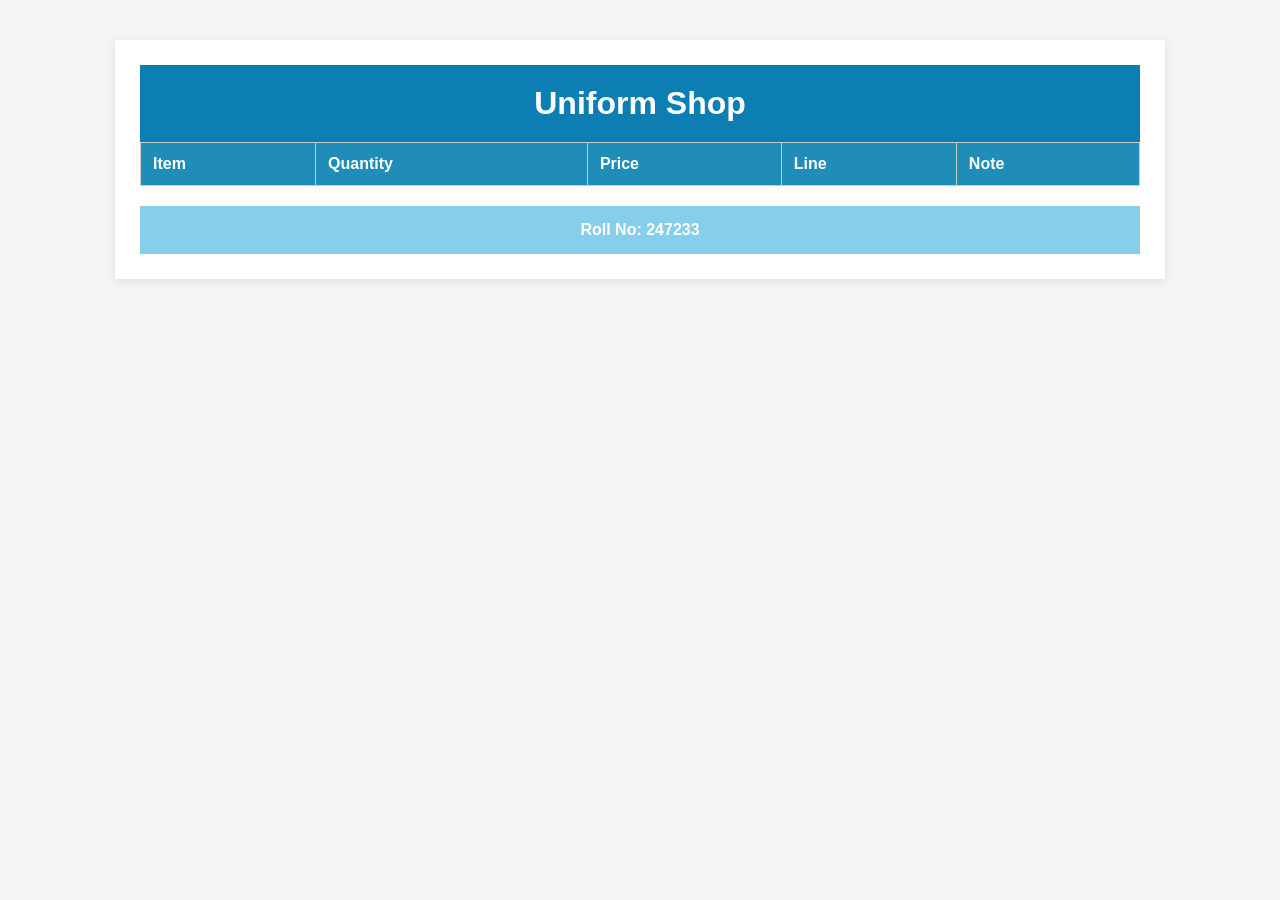
<file: task1/index.html>
<!DOCTYPE html>
<html lang="en">
<head>
    <meta charset="UTF-8">
    <meta name="viewport" content="width=device-width, initial-scale=1.0">
    <title>Uniform Shop</title>
    <link rel="stylesheet" href="style.css">
</head>
<body>

    <div class="sheet">
        <h1>Uniform Shop</h1>

        <table>
            <thead>
                <tr>
                    <th>Item</th>
                    <th>Quantity</th>
                    <th>Price</th>
                    <th>Line</th>
                    <th>Note</th>
                </tr>
            </thead>

            <tbody id="sheet-body">
            </tbody>
        </table>

        <footer>
            Roll No: 247233
        </footer>
    </div>

    <script>
        // All sheet rows live in this single array.
        // It starts empty as required.
        const rows = [];

        const sheetBody = document.getElementById("sheet-body");

        rows.forEach(row => {
            const tr = document.createElement("tr");

            tr.innerHTML = `
                <td>${row.item}</td>
                <td>${row.quantity}</td>
                <td>${row.price}</td>
                <td>${row.line}</td>
                <td>${row.note}</td>
            `;

            sheetBody.appendChild(tr);
        });
    </script>

</body>
</html>
</file>
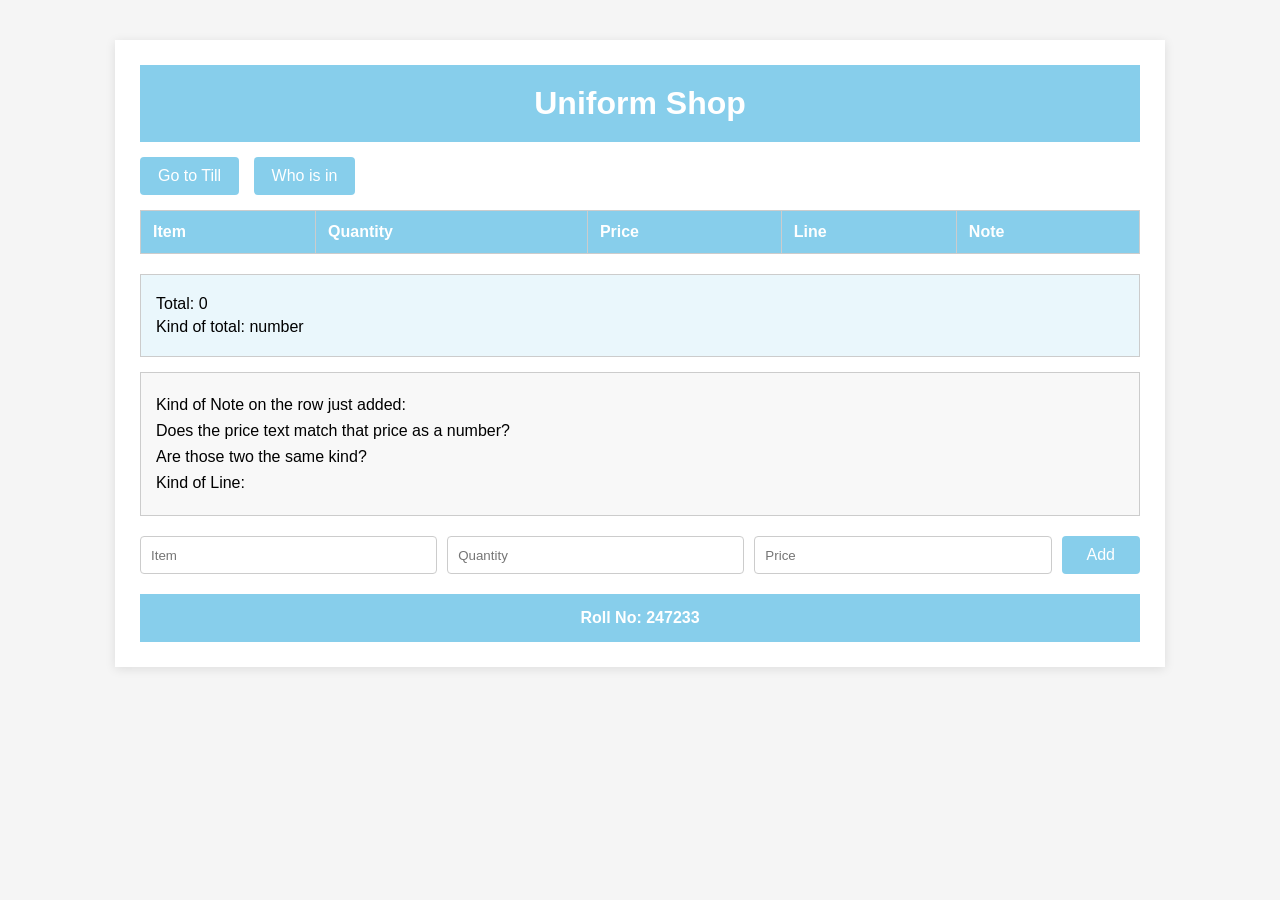
<file: task10/index.html>
<!DOCTYPE html>
<html lang="en">
<head>
    <meta charset="UTF-8">
    <meta name="viewport" content="width=device-width, initial-scale=1.0">
    <title>Uniform Shop - Sheet</title>
    <link rel="stylesheet" href="style.css">
</head>

<body>

    <div class="sheet">

        <h1>Uniform Shop</h1>

        <a href="till.html" class="till-link">Go to Till</a>
        <a href="who.html" class="who-link">Who is in</a>

        <table>
            <thead>
                <tr>
                    <th>Item</th>
                    <th>Quantity</th>
                    <th>Price</th>
                    <th>Line</th>
                    <th>Note</th>
                </tr>
            </thead>

            <tbody id="sheet-body">
            </tbody>
        </table>

        <div class="total-section">
            <p>Total: <span id="total">0</span></p>
            <p>Kind of total: <span id="total-kind">number</span></p>
        </div>

        <div class="info-section">

            <p>
                Kind of Note on the row just added:
                <span id="note-kind"></span>
            </p>

            <p>
                Does the price text match that price as a number?
                <span id="price-match"></span>
            </p>

            <p>
                Are those two the same kind?
                <span id="same-kind"></span>
            </p>

            <p id="line-kind-row">
                Kind of Line:
                <span id="line-kind"></span>
            </p>

        </div>

        <form id="item-form">

            <input
                type="text"
                id="item"
                placeholder="Item"
            >

            <input
                type="number"
                id="quantity"
                placeholder="Quantity"
            >

            <input
                type="text"
                id="price"
                placeholder="Price"
            >

            <button type="submit">Add</button>

        </form>

        <footer>
            Roll No: 247233
        </footer>

    </div>

    <script>

        const rows = [];

        const sheetBody = document.getElementById("sheet-body");
        const form = document.getElementById("item-form");


        function drawTable() {

            sheetBody.innerHTML = "";

            rows.forEach(function(row) {

                const tr = document.createElement("tr");

                tr.innerHTML = `
                    <td>${row.item}</td>
                    <td>${row.quantity}</td>
                    <td>${row.price}</td>
                    <td>${row.line}</td>
                    <td>${row.note}</td>
                `;

                sheetBody.appendChild(tr);
            });
        }


        function calculateTotal() {

            let total = 0;

            rows.forEach(function(row) {

                if (
                    typeof row.line === "number" &&
                    !Number.isNaN(row.line)
                ) {
                    total += row.line;
                }

            });

            return total;
        }


        function updateInformation(row) {

            const total = calculateTotal();

            document.getElementById("total").textContent = total;

            document.getElementById("total-kind").textContent =
                typeof total;

            document.getElementById("note-kind").textContent =
                typeof row.note;

            const priceMatches =
                Number(row.priceText) === row.price;

            document.getElementById("price-match").textContent =
                priceMatches;

            const sameKind =
                typeof row.priceText === typeof row.price;

            document.getElementById("same-kind").textContent =
                sameKind;

            if (Number.isNaN(row.line)) {

                document.getElementById("line-kind-row").style.display =
                    "block";

                document.getElementById("line-kind").textContent =
                    typeof row.line;

            } else {

                document.getElementById("line-kind-row").style.display =
                    "none";
            }
        }


        form.addEventListener("submit", function(event) {

            event.preventDefault();

            const itemValue =
                document.getElementById("item").value;

            const item = itemValue === ""
                ? undefined
                : itemValue;

            const quantity = Number(
                document.getElementById("quantity").value
            );

            const priceText =
                document.getElementById("price").value;

            const price = Number(priceText);

            const row = {

                item: item,

                quantity: quantity,

                price: price,

                line: quantity * price,

                note: priceText + quantity,

                priceText: priceText
            };

            rows.push(row);

            drawTable();

            updateInformation(row);

            document.getElementById("item").value = "";
            document.getElementById("quantity").value = "";
            document.getElementById("price").value = "";

        });

    </script>

</body>
</html>
</file>
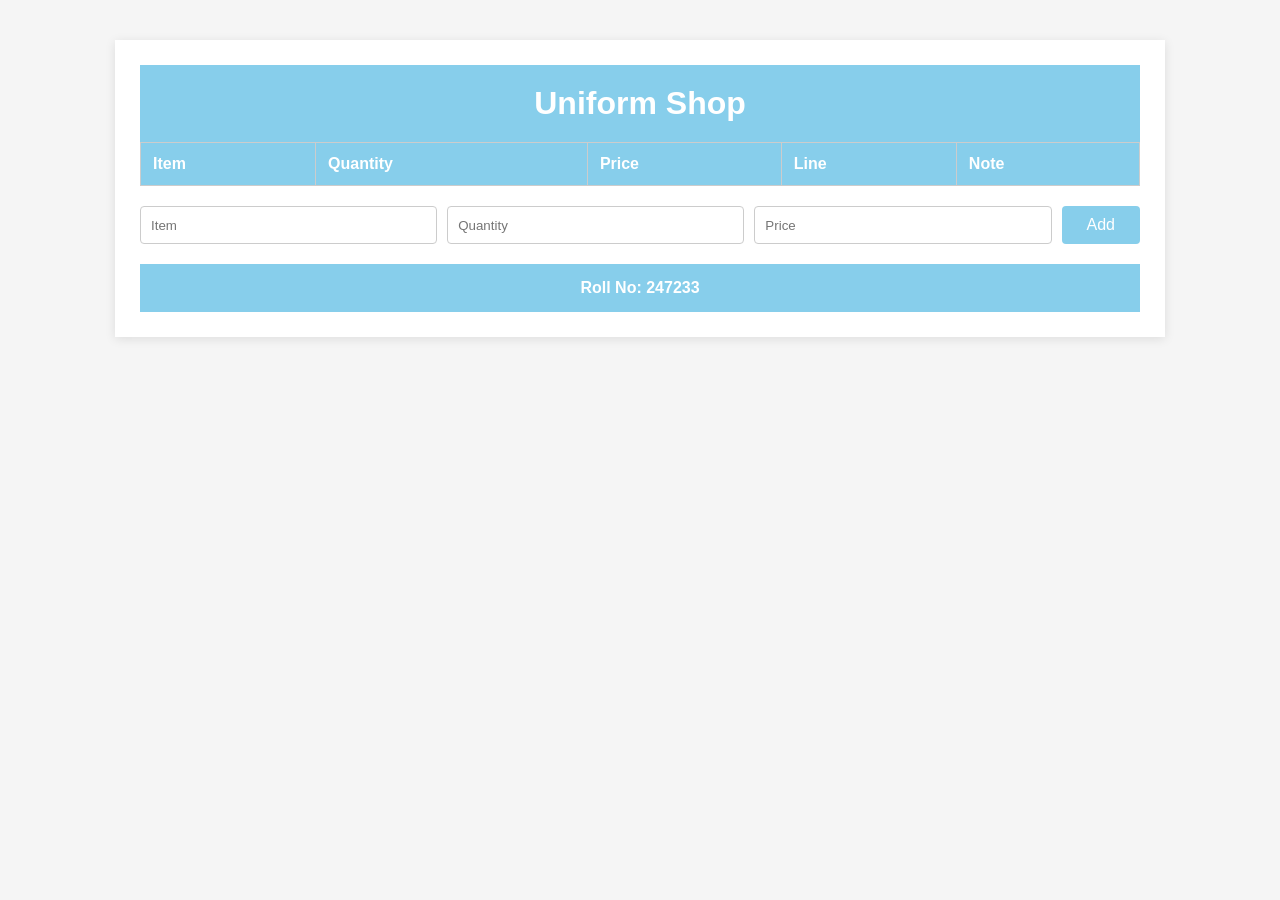
<file: task2/index.html>
<!DOCTYPE html>
<html lang="en">
<head>
    <meta charset="UTF-8">
    <meta name="viewport" content="width=device-width, initial-scale=1.0">
    <title>Uniform Shop</title>
    <link rel="stylesheet" href="style.css">
</head>

<body>

    <div class="sheet">

        <!-- Shop Heading -->
        <h1>Uniform Shop</h1>

        <!-- Sheet Table -->
        <table>
            <thead>
                <tr>
                    <th>Item</th>
                    <th>Quantity</th>
                    <th>Price</th>
                    <th>Line</th>
                    <th>Note</th>
                </tr>
            </thead>

            <tbody id="sheet-body">
                <!-- Rows will be added here -->
            </tbody>
        </table>

        <!-- Task 2 Form -->
        <form id="item-form">

            <input
                type="text"
                id="item"
                placeholder="Item"
                required
            >

            <input
                type="number"
                id="quantity"
                placeholder="Quantity"
                min="1"
                required
            >

            <input
                type="number"
                id="price"
                placeholder="Price"
                min="0"
                step="0.01"
                required
            >

            <button type="submit">Add</button>

        </form>

        <!-- Footer -->
        <footer>
            Roll No: 247233
        </footer>

    </div>

    <script>

        // All rows live in this single array.
        // The array starts empty.
        const rows = [];

        const sheetBody = document.getElementById("sheet-body");

        // Add a new row when the form is submitted
        document.getElementById("item-form").addEventListener("submit", function(event) {

            event.preventDefault();

            const item = document.getElementById("item").value;
            const quantity = Number(document.getElementById("quantity").value);
            const price = Number(document.getElementById("price").value);

            // Each row is one object
            const row = {
                item: item,
                quantity: quantity,
                price: price,
                line: quantity * price,
                note: ""
            };

            // Add the object to the rows array
            rows.push(row);

            // Create table row
            const tr = document.createElement("tr");

            tr.innerHTML = `
                <td>${row.item}</td>
                <td>${row.quantity}</td>
                <td>${row.price}</td>
                <td>${row.line}</td>
                <td>${row.note}</td>
            `;

            sheetBody.appendChild(tr);

            // Clear the form after adding
            document.getElementById("item-form").reset();

        });

    </script>

</body>
</html>
</file>
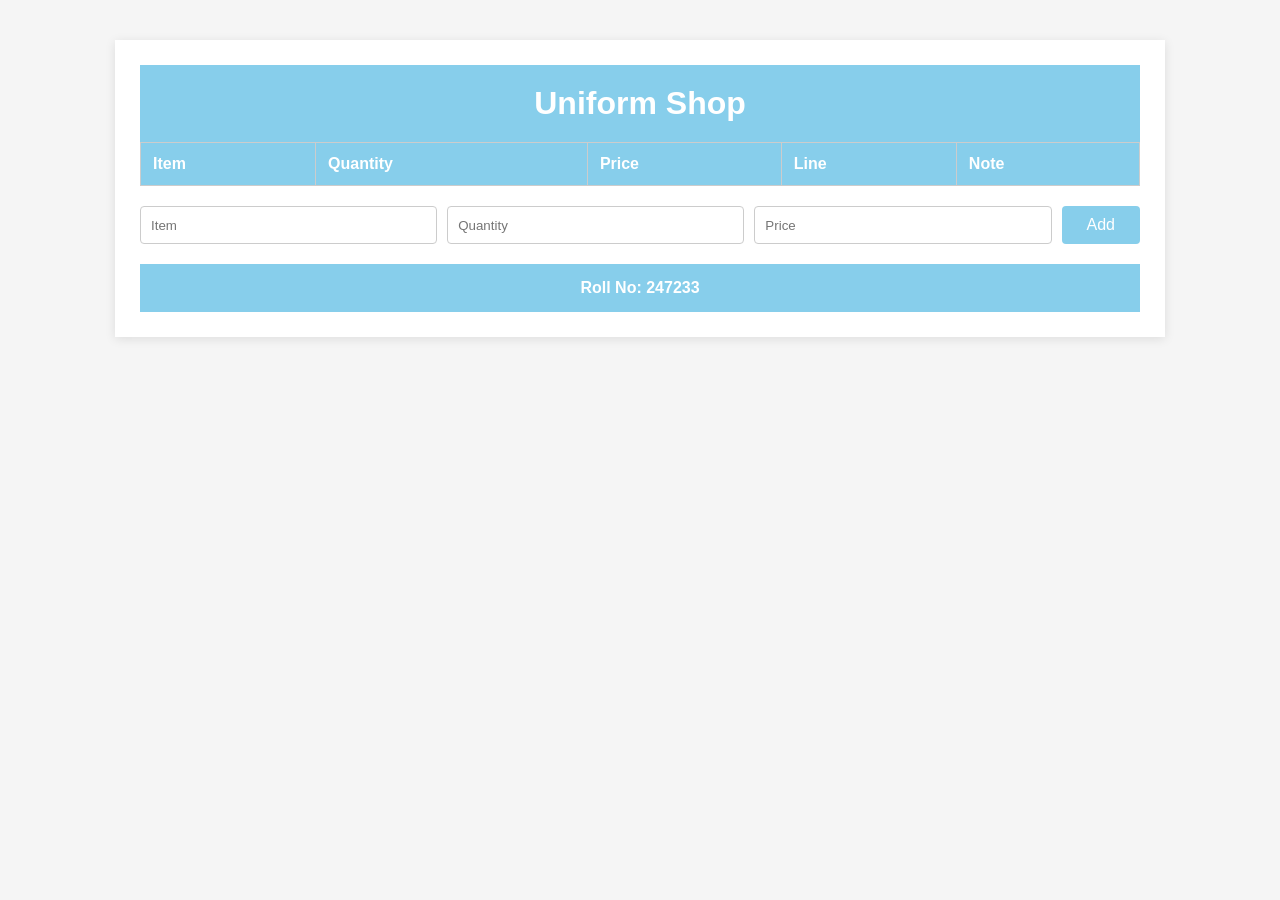
<file: task3/index.html>
<!DOCTYPE html>
<html lang="en">
<head>
    <meta charset="UTF-8">
    <meta name="viewport" content="width=device-width, initial-scale=1.0">
    <title>Uniform Shop</title>
    <link rel="stylesheet" href="style.css">
</head>

<body>

    <div class="sheet">

        <!-- Shop Heading -->
        <h1>Uniform Shop</h1>

        <!-- Sheet Table -->
        <table>
            <thead>
                <tr>
                    <th>Item</th>
                    <th>Quantity</th>
                    <th>Price</th>
                    <th>Line</th>
                    <th>Note</th>
                </tr>
            </thead>

            <tbody id="sheet-body">
                <!-- Table rows are drawn from the array -->
            </tbody>
        </table>

        <!-- Form -->
        <form id="item-form">

            <input
                type="text"
                id="item"
                placeholder="Item"
                required
            >

            <input
                type="number"
                id="quantity"
                placeholder="Quantity"
                min="1"
                required
            >

            <input
                type="number"
                id="price"
                placeholder="Price"
                min="0"
                step="0.01"
                required
            >

            <button type="submit">Add</button>

        </form>

        <!-- Footer -->
        <footer>
            Roll No: 247233
        </footer>

    </div>

    <script>

        // The rows array starts empty.
        const rows = [];

        const sheetBody = document.getElementById("sheet-body");
        const form = document.getElementById("item-form");


        // Draw the table from the rows array.
        function drawTable() {

            // Clear the existing table rows.
            sheetBody.innerHTML = "";

            // Draw every object in the array.
            rows.forEach(function(row) {

                const tr = document.createElement("tr");

                tr.innerHTML = `
                    <td>${row.item}</td>
                    <td>${row.quantity}</td>
                    <td>${row.price}</td>
                    <td>${row.line}</td>
                    <td>${row.note}</td>
                `;

                sheetBody.appendChild(tr);
            });
        }


        // Add a row when the Add button is clicked.
        form.addEventListener("submit", function(event) {

            event.preventDefault();

            // Get values from the three boxes.
            const item = document.getElementById("item").value;
            const quantity = Number(
                document.getElementById("quantity").value
            );
            const priceText = document.getElementById("price").value;
            const price = Number(priceText);


            // Build ONE object.
            const row = {
                item: item,
                quantity: quantity,
                price: price,

                // Line = quantity × price
                line: quantity * price,

                // Keep price as text and put quantity
                // at the end of that text.
                note: priceText + quantity
            };


            // Put the object at the END of the array.
            rows.push(row);


            // Draw the table again from the array.
            drawTable();


            // Empty all three boxes after adding the row.
            document.getElementById("item").value = "";
            document.getElementById("quantity").value = "";
            document.getElementById("price").value = "";

        });

    </script>

</body>
</html>
</file>
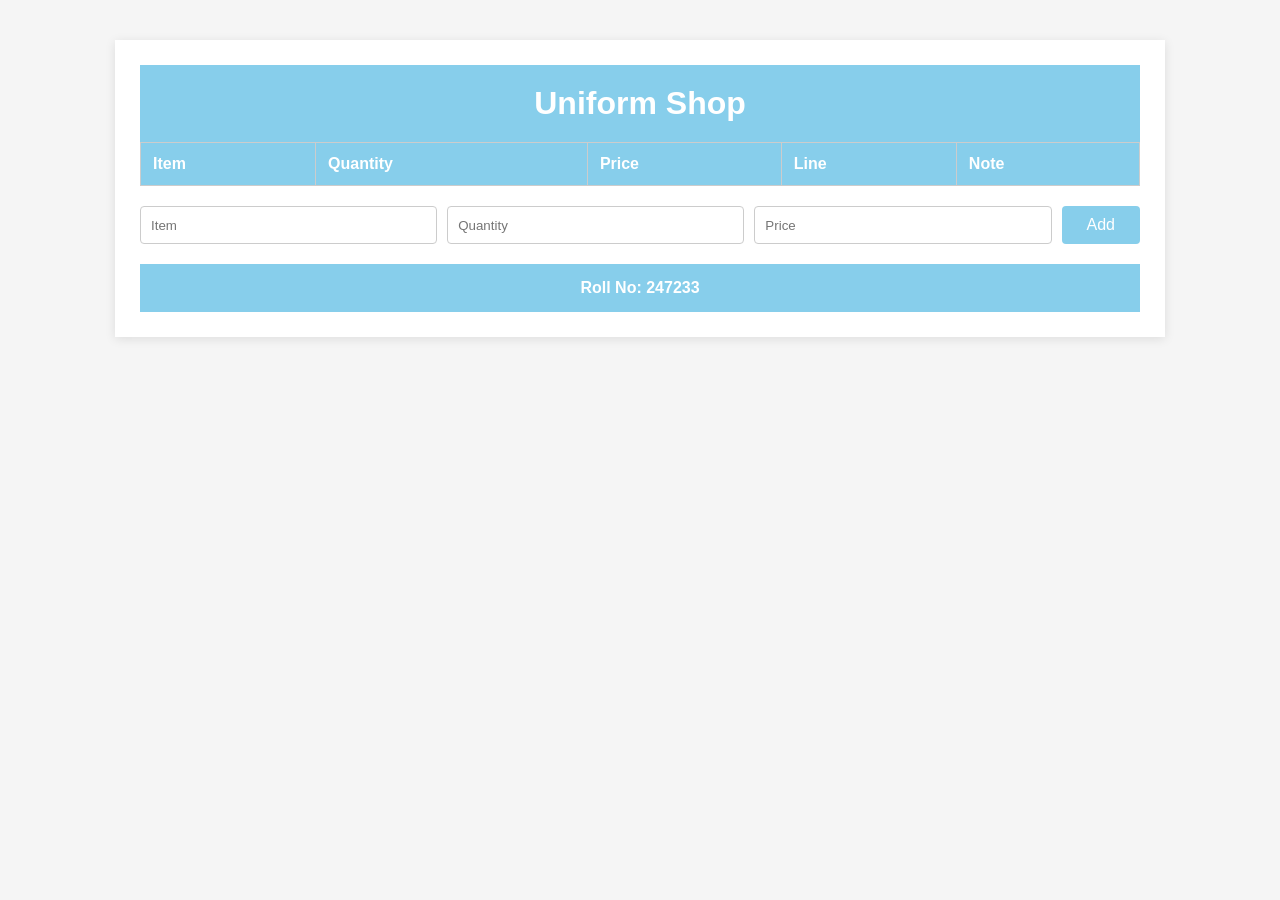
<file: task4/index.html>
<!DOCTYPE html>
<html lang="en">
<head>
    <meta charset="UTF-8">
    <meta name="viewport" content="width=device-width, initial-scale=1.0">
    <title>Uniform Shop</title>
    <link rel="stylesheet" href="style.css">
</head>

<body>

    <div class="sheet">

        <!-- Shop Heading -->
        <h1>Uniform Shop</h1>

        <!-- Sheet Table -->
        <table>
            <thead>
                <tr>
                    <th>Item</th>
                    <th>Quantity</th>
                    <th>Price</th>
                    <th>Line</th>
                    <th>Note</th>
                </tr>
            </thead>

            <tbody id="sheet-body">
            </tbody>
        </table>

        <!-- Form -->
        <form id="item-form">

            <input
                type="text"
                id="item"
                placeholder="Item"
            >

            <input
                type="number"
                id="quantity"
                placeholder="Quantity"
            >

            <input
                type="text"
                id="price"
                placeholder="Price"
            >

            <button type="submit">Add</button>

        </form>

        <!-- Footer -->
        <footer>
            Roll No: 247233
        </footer>

    </div>

    <script>

        // The rows array starts empty.
        const rows = [];

        const sheetBody = document.getElementById("sheet-body");
        const form = document.getElementById("item-form");


        // Draw the table from the array.
        function drawTable() {

            sheetBody.innerHTML = "";

            rows.forEach(function(row) {

                const tr = document.createElement("tr");

                tr.innerHTML = `
                    <td>${row.item}</td>
                    <td>${row.quantity}</td>
                    <td>${row.price}</td>
                    <td>${row.line}</td>
                    <td>${row.note}</td>
                `;

                sheetBody.appendChild(tr);
            });
        }


        // Add a row when Add is clicked.
        form.addEventListener("submit", function(event) {

            event.preventDefault();

            /*
             * If the item box is empty, value is "".
             * Convert it to undefined so the cell displays
             * "undefined".
             */
            const itemValue = document.getElementById("item").value;

            const item = itemValue === ""
                ? undefined
                : itemValue;


            const quantity = Number(
                document.getElementById("quantity").value
            );


            /*
             * Keep price as text.
             * Number(priceText) becomes NaN when the
             * price is not a number.
             */
            const priceText = document.getElementById("price").value;
            const price = Number(priceText);


            // Build one object.
            const row = {
                item: item,
                quantity: quantity,
                price: price,
                line: quantity * price,
                note: priceText + quantity
            };


            // Put the object at the end of the array.
            rows.push(row);


            // Draw the table again from the array.
            drawTable();


            // Empty all three boxes.
            document.getElementById("item").value = "";
            document.getElementById("quantity").value = "";
            document.getElementById("price").value = "";

        });

    </script>

</body>
</html>
</file>
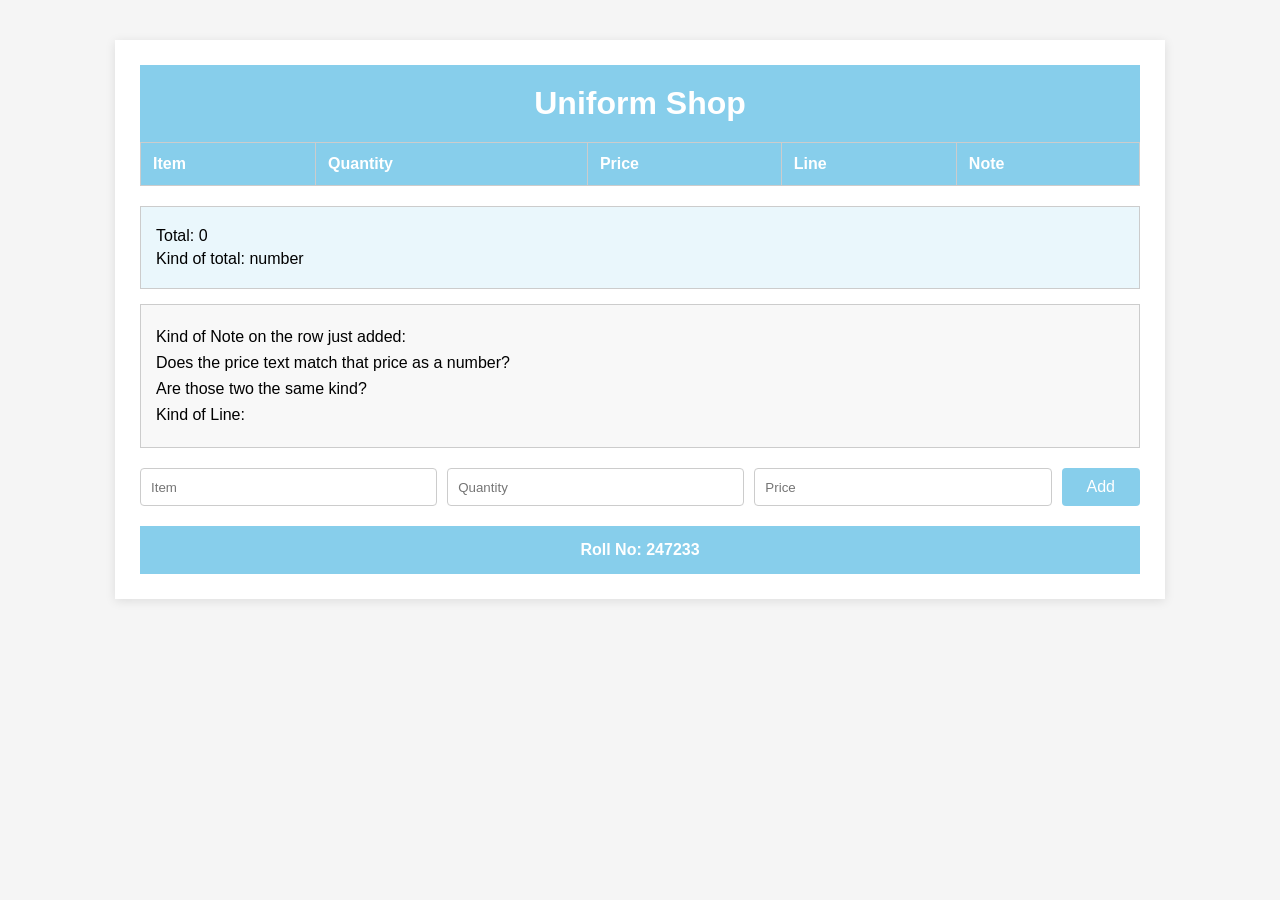
<file: task5/index.html>
<!DOCTYPE html>
<html lang="en">
<head>
    <meta charset="UTF-8">
    <meta name="viewport" content="width=device-width, initial-scale=1.0">
    <title>Uniform Shop</title>
    <link rel="stylesheet" href="style.css">
</head>

<body>

    <div class="sheet">

        <!-- Shop Heading -->
        <h1>Uniform Shop</h1>

        <!-- Sheet Table -->
        <table>
            <thead>
                <tr>
                    <th>Item</th>
                    <th>Quantity</th>
                    <th>Price</th>
                    <th>Line</th>
                    <th>Note</th>
                </tr>
            </thead>

            <tbody id="sheet-body">
            </tbody>
        </table>

        <!-- Total -->
        <div class="total-section">
            <p>Total: <span id="total">0</span></p>
            <p>Kind of total: <span id="total-kind">number</span></p>
        </div>

        <!-- Information about the most recently added row -->
        <div class="info-section">

            <p>
                Kind of Note on the row just added:
                <span id="note-kind"></span>
            </p>

            <p>
                Does the price text match that price as a number?
                <span id="price-match"></span>
            </p>

            <p>
                Are those two the same kind?
                <span id="same-kind"></span>
            </p>

            <p id="line-kind-row">
                Kind of Line:
                <span id="line-kind"></span>
            </p>

        </div>

        <!-- Form -->
        <form id="item-form">

            <input
                type="text"
                id="item"
                placeholder="Item"
            >

            <input
                type="number"
                id="quantity"
                placeholder="Quantity"
            >

            <input
                type="text"
                id="price"
                placeholder="Price"
            >

            <button type="submit">Add</button>

        </form>

        <!-- Footer -->
        <footer>
            Roll No: 247233
        </footer>

    </div>


    <script>

        // The rows array starts empty.
        const rows = [];

        const sheetBody = document.getElementById("sheet-body");
        const form = document.getElementById("item-form");


        // Draw the table from the array.
        function drawTable() {

            sheetBody.innerHTML = "";

            rows.forEach(function(row) {

                const tr = document.createElement("tr");

                tr.innerHTML = `
                    <td>${row.item}</td>
                    <td>${row.quantity}</td>
                    <td>${row.price}</td>
                    <td>${row.line}</td>
                    <td>${row.note}</td>
                `;

                sheetBody.appendChild(tr);
            });
        }


        // Calculate the total of only numeric Line values.
        function calculateTotal() {

            let total = 0;

            rows.forEach(function(row) {

                if (typeof row.line === "number" && !Number.isNaN(row.line)) {
                    total += row.line;
                }

            });

            return total;
        }


        // Update all information shown under the table.
        function updateInformation(row) {

            const total = calculateTotal();

            // Show the total.
            document.getElementById("total").textContent = total;

            // Show the kind of the total.
            document.getElementById("total-kind").textContent = typeof total;


            // Show the kind of the Note on the row just added.
            document.getElementById("note-kind").textContent =
                typeof row.note;


            /*
             * Check whether the price text matches
             * the price when converted to a number.
             */
            const priceMatches =
                Number(row.priceText) === row.price;

            document.getElementById("price-match").textContent =
                priceMatches;


            /*
             * Check whether the price text and price
             * are the same kind.
             *
             * priceText is a string.
             * price is a number.
             */
            const sameKind =
                typeof row.priceText === typeof row.price;

            document.getElementById("same-kind").textContent =
                sameKind;


            /*
             * When Line is NaN, show the kind of Line.
             */
            if (Number.isNaN(row.line)) {

                document.getElementById("line-kind-row").style.display = "block";

                document.getElementById("line-kind").textContent =
                    typeof row.line;

            } else {

                document.getElementById("line-kind-row").style.display = "none";

            }
        }


        // Add a row when Add is clicked.
        form.addEventListener("submit", function(event) {

            event.preventDefault();


            // Get the item.
            const itemValue =
                document.getElementById("item").value;

            const item = itemValue === ""
                ? undefined
                : itemValue;


            // Get the quantity.
            const quantity = Number(
                document.getElementById("quantity").value
            );


            // Keep the original price as text.
            const priceText =
                document.getElementById("price").value;


            // Convert price text to a number.
            const price = Number(priceText);


            // Build one object.
            const row = {

                item: item,

                quantity: quantity,

                price: price,

                // Line = quantity × price
                line: quantity * price,

                // Price text followed by quantity
                note: priceText + quantity,

                // Keep price text so Task 5 can compare it.
                priceText: priceText
            };


            // Put the object at the end of the array.
            rows.push(row);


            // Draw the table again from the array.
            drawTable();


            // Update total and type information.
            updateInformation(row);


            // Empty all three boxes.
            document.getElementById("item").value = "";
            document.getElementById("quantity").value = "";
            document.getElementById("price").value = "";

        });

    </script>

</body>
</html>
</file>
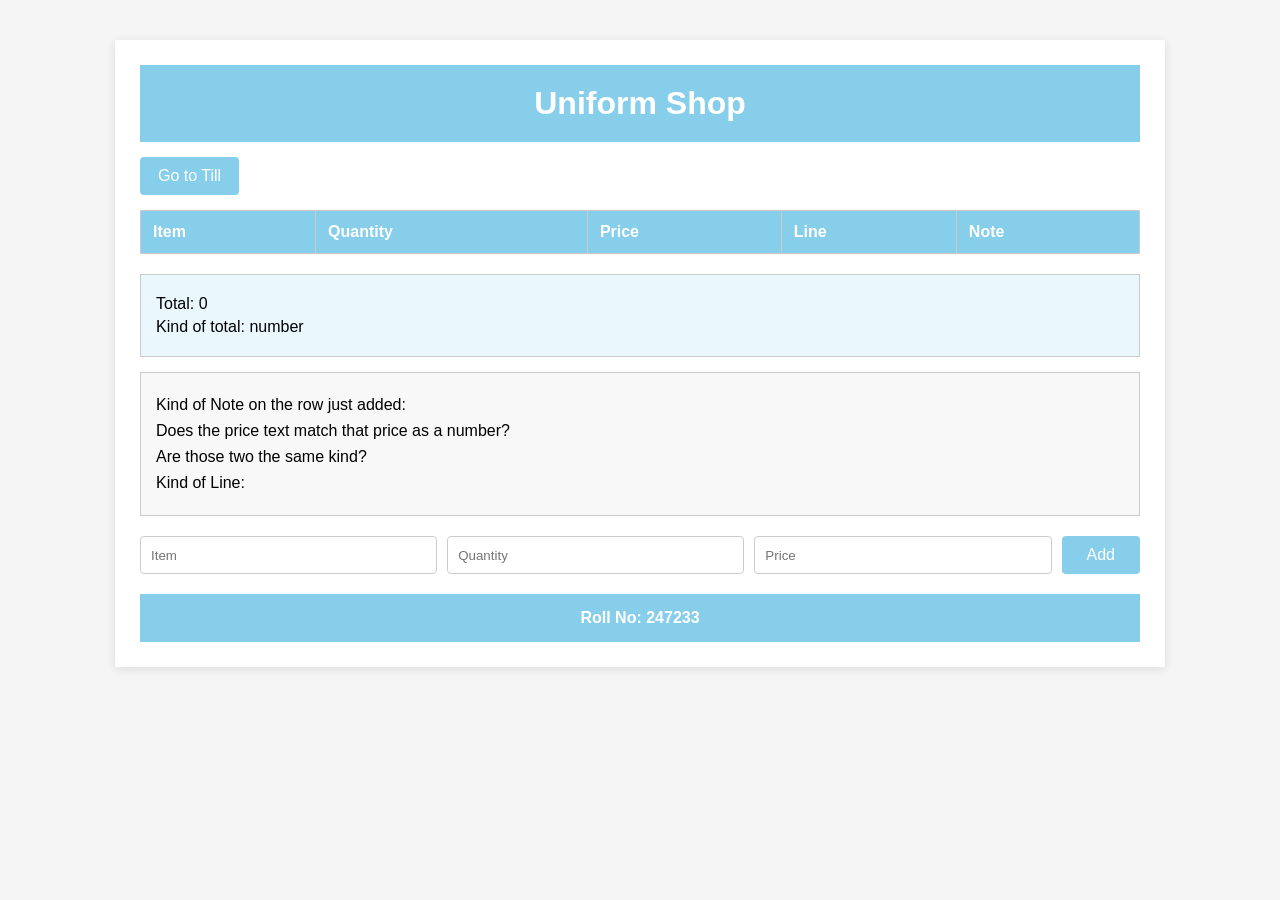
<file: task6/index.html>
<!DOCTYPE html>
<html lang="en">
<head>
    <meta charset="UTF-8">
    <meta name="viewport" content="width=device-width, initial-scale=1.0">
    <title>Uniform Shop - Sheet</title>
    <link rel="stylesheet" href="style.css">
</head>

<body>

    <div class="sheet">

        <!-- Shop Heading -->
        <h1>Uniform Shop</h1>

        <!-- Link to Till -->
        <a href="till.html" class="till-link">Go to Till</a>

        <!-- Sheet Table -->
        <table>
            <thead>
                <tr>
                    <th>Item</th>
                    <th>Quantity</th>
                    <th>Price</th>
                    <th>Line</th>
                    <th>Note</th>
                </tr>
            </thead>

            <tbody id="sheet-body">
            </tbody>
        </table>

        <!-- Total -->
        <div class="total-section">
            <p>Total: <span id="total">0</span></p>
            <p>Kind of total: <span id="total-kind">number</span></p>
        </div>

        <!-- Information -->
        <div class="info-section">

            <p>
                Kind of Note on the row just added:
                <span id="note-kind"></span>
            </p>

            <p>
                Does the price text match that price as a number?
                <span id="price-match"></span>
            </p>

            <p>
                Are those two the same kind?
                <span id="same-kind"></span>
            </p>

            <p id="line-kind-row">
                Kind of Line:
                <span id="line-kind"></span>
            </p>

        </div>

        <!-- Form -->
        <form id="item-form">

            <input
                type="text"
                id="item"
                placeholder="Item"
            >

            <input
                type="number"
                id="quantity"
                placeholder="Quantity"
            >

            <input
                type="text"
                id="price"
                placeholder="Price"
            >

            <button type="submit">Add</button>

        </form>

        <!-- Footer -->
        <footer>
            Roll No: 247233
        </footer>

    </div>


    <script>

        // Rows array starts empty.
        const rows = [];

        const sheetBody = document.getElementById("sheet-body");
        const form = document.getElementById("item-form");


        // Draw the table from the array.
        function drawTable() {

            sheetBody.innerHTML = "";

            rows.forEach(function(row) {

                const tr = document.createElement("tr");

                tr.innerHTML = `
                    <td>${row.item}</td>
                    <td>${row.quantity}</td>
                    <td>${row.price}</td>
                    <td>${row.line}</td>
                    <td>${row.note}</td>
                `;

                sheetBody.appendChild(tr);
            });
        }


        // Calculate total of numeric Line values.
        function calculateTotal() {

            let total = 0;

            rows.forEach(function(row) {

                if (
                    typeof row.line === "number" &&
                    !Number.isNaN(row.line)
                ) {
                    total += row.line;
                }

            });

            return total;
        }


        // Update information below the table.
        function updateInformation(row) {

            const total = calculateTotal();

            document.getElementById("total").textContent = total;

            document.getElementById("total-kind").textContent =
                typeof total;

            document.getElementById("note-kind").textContent =
                typeof row.note;

            const priceMatches =
                Number(row.priceText) === row.price;

            document.getElementById("price-match").textContent =
                priceMatches;

            const sameKind =
                typeof row.priceText === typeof row.price;

            document.getElementById("same-kind").textContent =
                sameKind;

            if (Number.isNaN(row.line)) {

                document.getElementById("line-kind-row").style.display =
                    "block";

                document.getElementById("line-kind").textContent =
                    typeof row.line;

            } else {

                document.getElementById("line-kind-row").style.display =
                    "none";

            }
        }


        // Add a row.
        form.addEventListener("submit", function(event) {

            event.preventDefault();

            const itemValue =
                document.getElementById("item").value;

            const item = itemValue === ""
                ? undefined
                : itemValue;

            const quantity = Number(
                document.getElementById("quantity").value
            );

            const priceText =
                document.getElementById("price").value;

            const price = Number(priceText);


            // Build the row object.
            const row = {

                item: item,

                quantity: quantity,

                price: price,

                line: quantity * price,

                note: priceText + quantity,

                priceText: priceText
            };


            // Put the object at the end of the array.
            rows.push(row);


            // Redraw the table.
            drawTable();


            // Update total and information.
            updateInformation(row);


            // Empty the three boxes.
            document.getElementById("item").value = "";
            document.getElementById("quantity").value = "";
            document.getElementById("price").value = "";

        });

    </script>

</body>
</html>
</file>
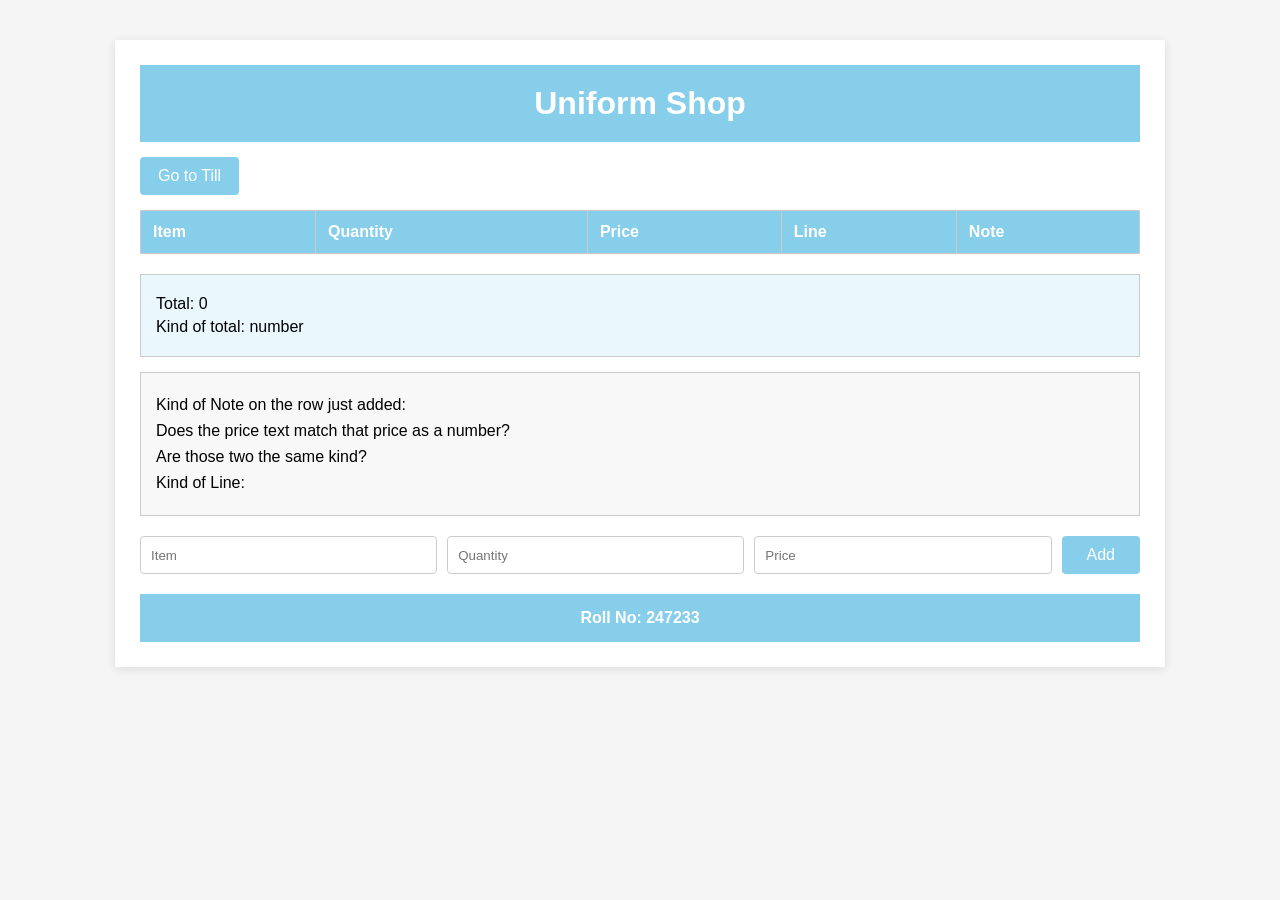
<file: task7/index.html>
<!DOCTYPE html>
<html lang="en">
<head>
    <meta charset="UTF-8">
    <meta name="viewport" content="width=device-width, initial-scale=1.0">
    <title>Uniform Shop - Sheet</title>
    <link rel="stylesheet" href="style.css">
</head>

<body>

    <div class="sheet">

        <h1>Uniform Shop</h1>

        <a href="till.html" class="till-link">Go to Till</a>

        <table>
            <thead>
                <tr>
                    <th>Item</th>
                    <th>Quantity</th>
                    <th>Price</th>
                    <th>Line</th>
                    <th>Note</th>
                </tr>
            </thead>

            <tbody id="sheet-body">
            </tbody>
        </table>

        <div class="total-section">
            <p>Total: <span id="total">0</span></p>
            <p>Kind of total: <span id="total-kind">number</span></p>
        </div>

        <div class="info-section">

            <p>
                Kind of Note on the row just added:
                <span id="note-kind"></span>
            </p>

            <p>
                Does the price text match that price as a number?
                <span id="price-match"></span>
            </p>

            <p>
                Are those two the same kind?
                <span id="same-kind"></span>
            </p>

            <p id="line-kind-row">
                Kind of Line:
                <span id="line-kind"></span>
            </p>

        </div>

        <form id="item-form">

            <input
                type="text"
                id="item"
                placeholder="Item"
            >

            <input
                type="number"
                id="quantity"
                placeholder="Quantity"
            >

            <input
                type="text"
                id="price"
                placeholder="Price"
            >

            <button type="submit">Add</button>

        </form>

        <footer>
            Roll No: 247233
        </footer>

    </div>

    <script>

        const rows = [];

        const sheetBody = document.getElementById("sheet-body");
        const form = document.getElementById("item-form");


        function drawTable() {

            sheetBody.innerHTML = "";

            rows.forEach(function(row) {

                const tr = document.createElement("tr");

                tr.innerHTML = `
                    <td>${row.item}</td>
                    <td>${row.quantity}</td>
                    <td>${row.price}</td>
                    <td>${row.line}</td>
                    <td>${row.note}</td>
                `;

                sheetBody.appendChild(tr);
            });
        }


        function calculateTotal() {

            let total = 0;

            rows.forEach(function(row) {

                if (
                    typeof row.line === "number" &&
                    !Number.isNaN(row.line)
                ) {
                    total += row.line;
                }

            });

            return total;
        }


        function updateInformation(row) {

            const total = calculateTotal();

            document.getElementById("total").textContent = total;

            document.getElementById("total-kind").textContent =
                typeof total;

            document.getElementById("note-kind").textContent =
                typeof row.note;

            const priceMatches =
                Number(row.priceText) === row.price;

            document.getElementById("price-match").textContent =
                priceMatches;

            const sameKind =
                typeof row.priceText === typeof row.price;

            document.getElementById("same-kind").textContent =
                sameKind;

            if (Number.isNaN(row.line)) {

                document.getElementById("line-kind-row").style.display =
                    "block";

                document.getElementById("line-kind").textContent =
                    typeof row.line;

            } else {

                document.getElementById("line-kind-row").style.display =
                    "none";
            }
        }


        form.addEventListener("submit", function(event) {

            event.preventDefault();

            const itemValue =
                document.getElementById("item").value;

            const item = itemValue === ""
                ? undefined
                : itemValue;

            const quantity = Number(
                document.getElementById("quantity").value
            );

            const priceText =
                document.getElementById("price").value;

            const price = Number(priceText);

            const row = {

                item: item,

                quantity: quantity,

                price: price,

                line: quantity * price,

                note: priceText + quantity,

                priceText: priceText
            };

            rows.push(row);

            drawTable();

            updateInformation(row);

            document.getElementById("item").value = "";
            document.getElementById("quantity").value = "";
            document.getElementById("price").value = "";

        });

    </script>

</body>
</html>
</file>
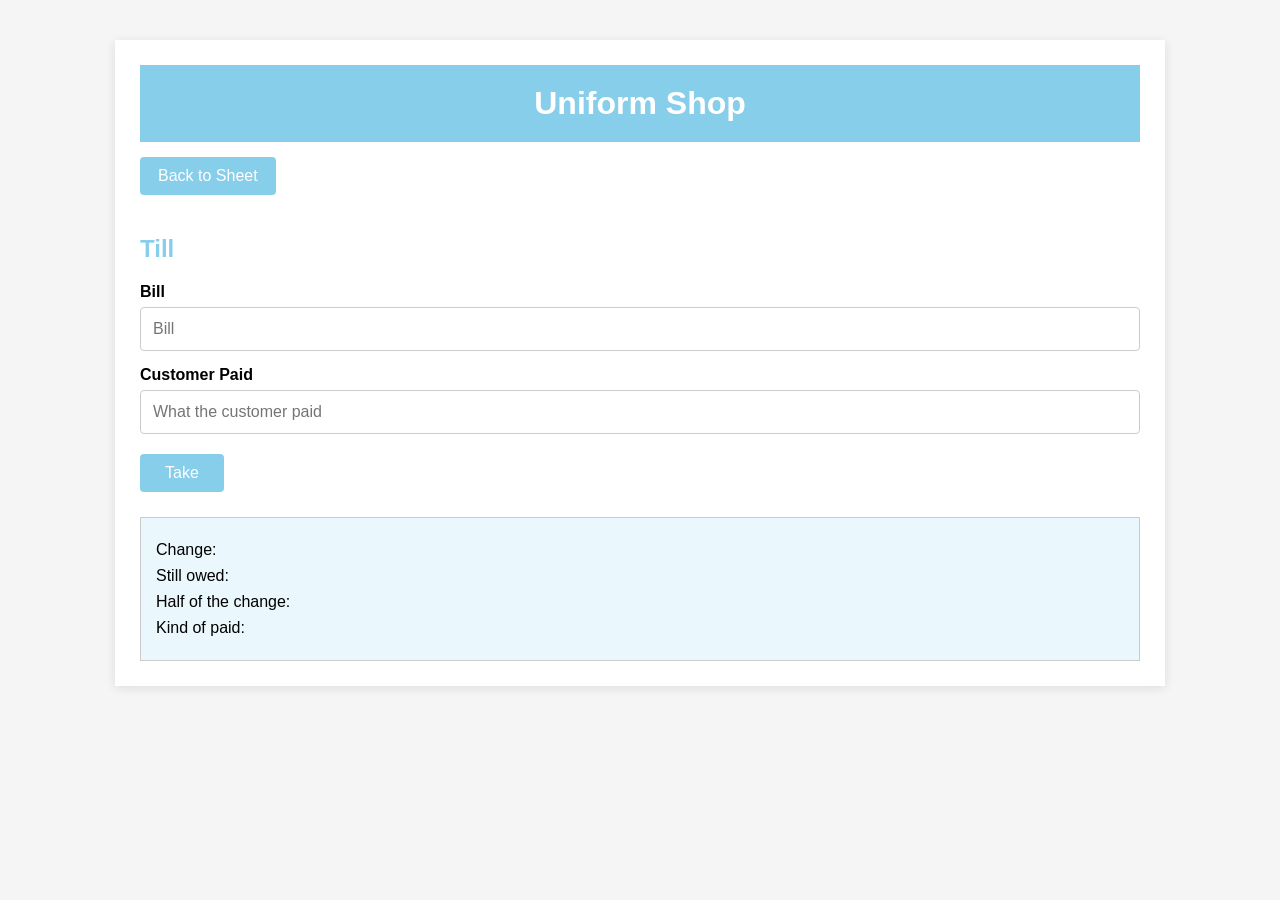
<file: task10/till.html>
<!DOCTYPE html>
<html lang="en">
<head>
    <meta charset="UTF-8">
    <meta name="viewport" content="width=device-width, initial-scale=1.0">
    <title>Uniform Shop - Till</title>
    <link rel="stylesheet" href="style.css">
</head>

<body>

    <div class="till">

        <h1>Uniform Shop</h1>

        <a href="index.html" class="sheet-link">
            Back to Sheet
        </a>

        <h2>Till</h2>

        <!-- Bill -->
        <label for="bill">Bill</label>

        <input
            type="text"
            id="bill"
            placeholder="Bill"
        >

        <!-- Customer Paid -->
        <label for="paid">Customer Paid</label>

        <input
            type="text"
            id="paid"
            placeholder="What the customer paid"
        >

        <!-- Take -->
        <button type="button" id="take-button">
            Take
        </button>

        <!-- Results -->
        <div class="change-section">

            <p>
                Change:
                <span id="change"></span>
            </p>

            <p id="owed-row">
                Still owed:
                <span id="owed"></span>
            </p>

            <p id="half-row">
                Half of the change:
                <span id="half-change"></span>
            </p>

            <!-- Task 8 -->
            <p id="paid-kind-row">
                Kind of paid:
                <span id="paid-kind"></span>
            </p>

        </div>

    </div>


    <script>

        const takeButton =
            document.getElementById("take-button");


        /*
         * The function call is above the function definition.
         */
        takeButton.addEventListener("click", function() {

            const bill = Number(
                document.getElementById("bill").value
            );


            /*
             * When the paid box is empty, store null.
             * Otherwise convert the value to a number.
             */
            const paidText =
                document.getElementById("paid").value;

            const paid = paidText === ""
                ? null
                : Number(paidText);


            // Show the kind of the paid value.
            document.getElementById("paid-kind").textContent =
                typeof paid;


            /*
             * Only calculate change when a payment
             * has actually been entered.
             */
            if (paid === null) {

                document.getElementById("change").textContent = "";

                document.getElementById("owed-row").style.display =
                    "none";

                document.getElementById("half-row").style.display =
                    "none";

                return;
            }


            const change = getChange(bill, paid);

            document.getElementById("change").textContent =
                change;


            // Bill is larger than the payment.
            if (change < 0) {

                document.getElementById("owed").textContent =
                    Math.abs(change);

                document.getElementById("owed-row").style.display =
                    "block";

                document.getElementById("half-row").style.display =
                    "none";

            }


            // Customer paid more than the bill.
            else if (change > 0) {

                document.getElementById("owed-row").style.display =
                    "none";

                document.getElementById("half-change").textContent =
                    change / 2;

                document.getElementById("half-row").style.display =
                    "block";

            }


            // Exact payment.
            else {

                document.getElementById("owed-row").style.display =
                    "none";

                document.getElementById("half-row").style.display =
                    "none";
            }

        });


        /*
         * Returns the change.
         */
        function getChange(bill, paid) {

            return paid - bill;

        }

    </script>

</body>
</html>
</file>
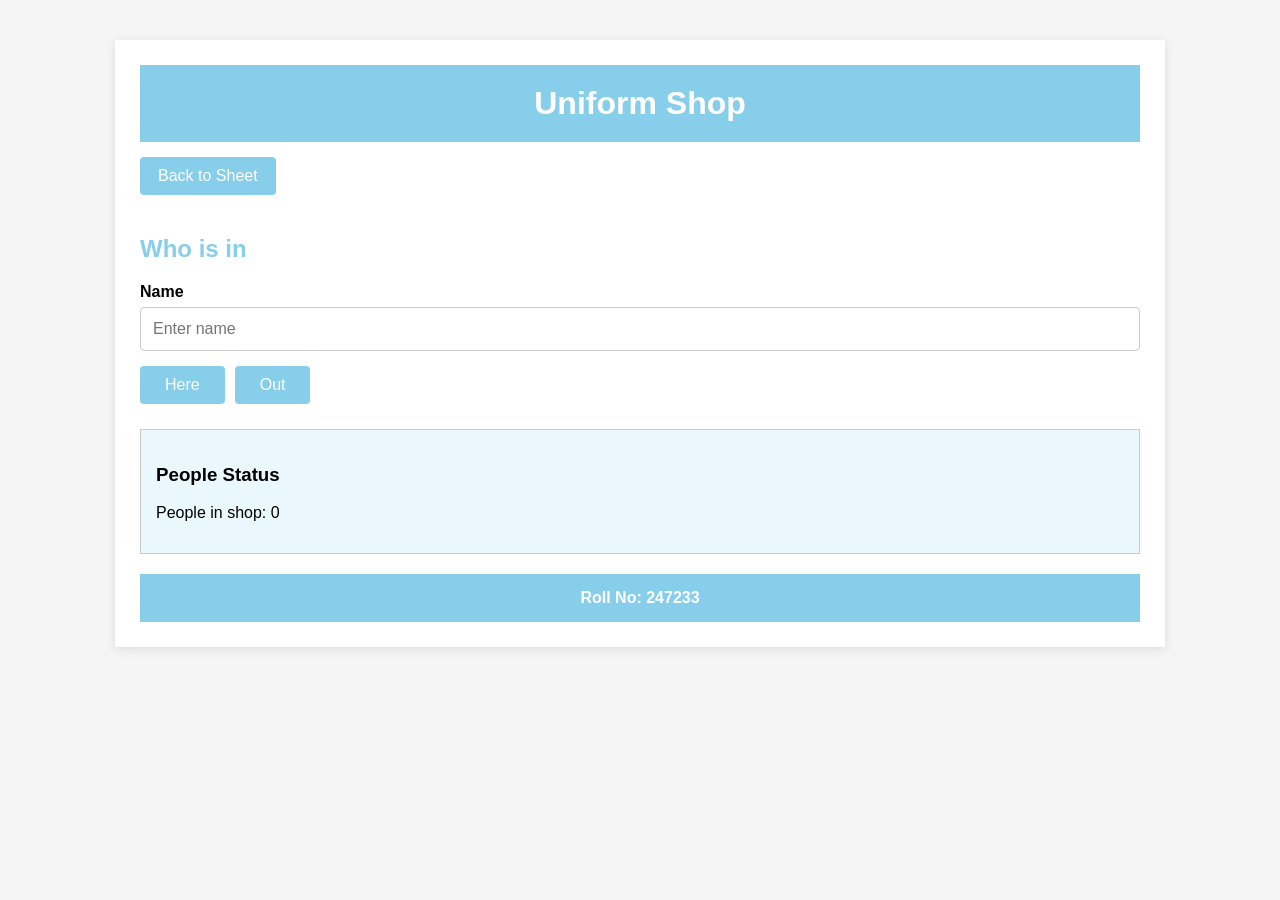
<file: task10/who.html>
<!DOCTYPE html>
<html lang="en">
<head>
    <meta charset="UTF-8">
    <meta name="viewport" content="width=device-width, initial-scale=1.0">
    <title>Uniform Shop - Who is in</title>
    <link rel="stylesheet" href="style.css">
</head>

<body>

    <div class="who">

        <h1>Uniform Shop</h1>

        <a href="index.html" class="sheet-link">
            Back to Sheet
        </a>

        <h2>Who is in</h2>

        <!-- Name Input -->
        <label for="person-name">Name</label>
        <input 
            type="text" 
            id="person-name" 
            placeholder="Enter name"
        >

        <!-- Buttons -->
        <div class="button-group">
            <button type="button" id="here-btn" class="person-btn">Here</button>
            <button type="button" id="out-btn" class="person-btn">Out</button>
        </div>

        <!-- List display -->
        <div class="people-list-section">
            <h3>People Status</h3>
            <ul id="people-list"></ul>
            <p>People in shop: <span id="count-in">0</span></p>
        </div>

        <footer>
            Roll No: 247233
        </footer>

    </div>

    <script>
        const people = [];

        const nameInput = document.getElementById("person-name");
        const hereBtn = document.getElementById("here-btn");
        const outBtn = document.getElementById("out-btn");
        const peopleList = document.getElementById("people-list");
        const countInSpan = document.getElementById("count-in");

        function renderPeople() {
            peopleList.innerHTML = "";
            let inCount = 0;

            people.forEach(function(person) {
                const li = document.createElement("li");
                
                // Read name and in status together from person object
                if (person.isIn) {
                    li.textContent = `${person.name} - In the shop`;
                    inCount++;
                } else {
                    li.textContent = `${person.name} - Not in the shop`;
                }

                peopleList.appendChild(li);
            });

            // Update the count of people in the shop
            countInSpan.textContent = inCount;
        }

        function addPerson(isInShop) {
            const name = nameInput.value.trim();
            if (name === "") return;

            // Save person object with name and status
            const person = {
                name: name,
                isIn: isInShop
            };

            people.push(person);
            renderPeople();
            nameInput.value = "";
        }

        hereBtn.addEventListener("click", function() {
            addPerson(true);
        });

        outBtn.addEventListener("click", function() {
            addPerson(false);
        });
    </script>

</body>
</html>
</file>
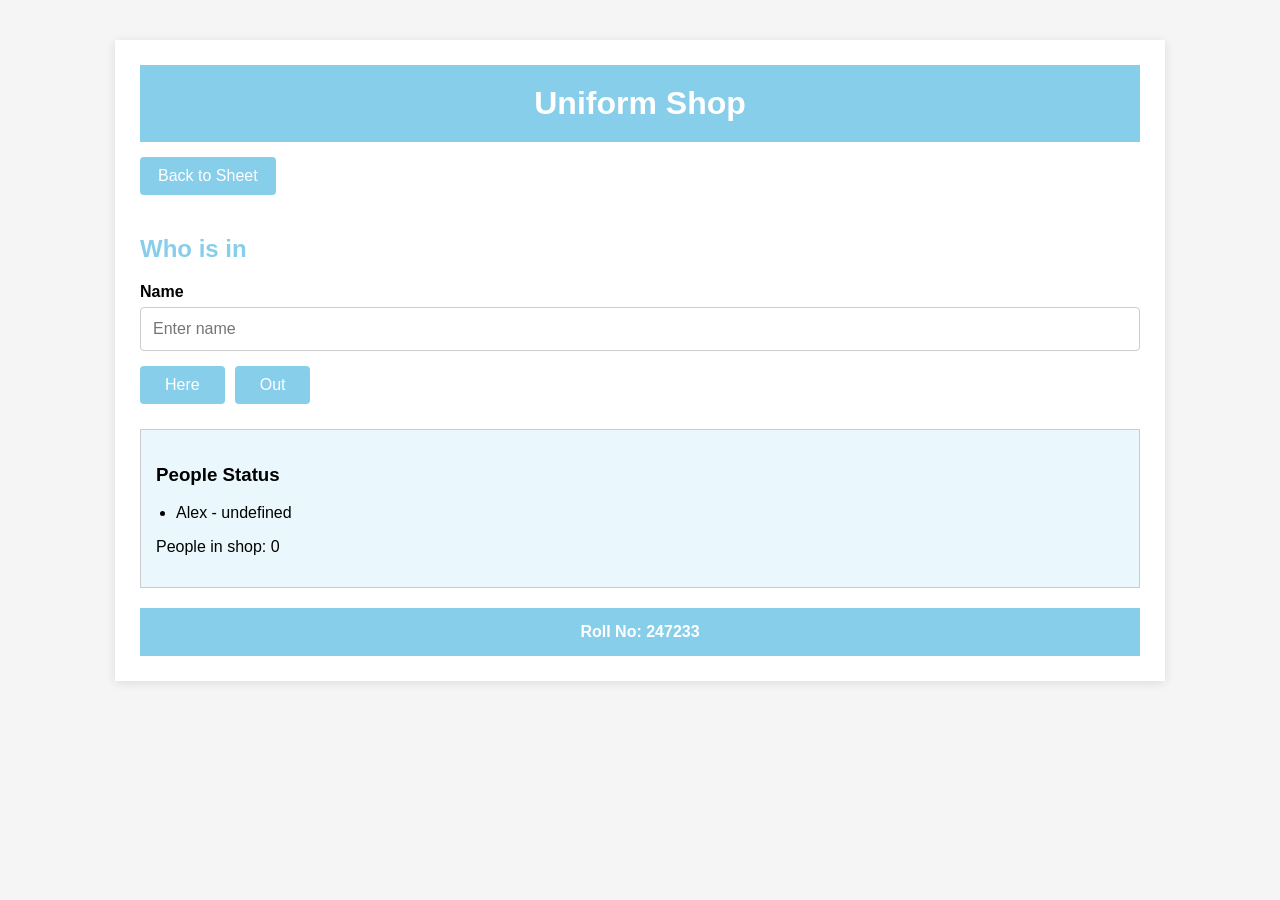
<file: task11/who.html>
<!DOCTYPE html>
<html lang="en">
<head>
    <meta charset="UTF-8">
    <meta name="viewport" content="width=device-width, initial-scale=1.0">
    <title>Uniform Shop - Who is in</title>
    <link rel="stylesheet" href="style.css">
</head>

<body>

    <div class="who">

        <h1>Uniform Shop</h1>

        <a href="index.html" class="sheet-link">
            Back to Sheet
        </a>

        <h2>Who is in</h2>

        <!-- Name Input -->
        <label for="person-name">Name</label>
        <input 
            type="text" 
            id="person-name" 
            placeholder="Enter name"
        >

        <!-- Buttons -->
        <div class="button-group">
            <button type="button" id="here-btn" class="person-btn">Here</button>
            <button type="button" id="out-btn" class="person-btn">Out</button>
        </div>

        <!-- List display -->
        <div class="people-list-section">
            <h3>People Status</h3>
            <ul id="people-list"></ul>
            <p>People in shop: <span id="count-in">0</span></p>
        </div>

        <footer>
            Roll No: 247233
        </footer>

    </div>

    <script>
        // Start with one person who has a name and no answer for whether they are in
        const people = [
            { name: "Alex" }
        ];

        const nameInput = document.getElementById("person-name");
        const hereBtn = document.getElementById("here-btn");
        const outBtn = document.getElementById("out-btn");
        const peopleList = document.getElementById("people-list");
        const countInSpan = document.getElementById("count-in");

        function renderPeople() {
            peopleList.innerHTML = "";
            let inCount = 0;

            people.forEach(function(person) {
                const li = document.createElement("li");

                if (person.isIn === true) {
                    li.textContent = `${person.name} - In the shop`;
                    inCount++;
                } else if (person.isIn === false) {
                    li.textContent = `${person.name} - Not in the shop`;
                } else {
                    // When isIn is undefined, show undefined and do not count as in the shop
                    li.textContent = `${person.name} - ${person.isIn}`;
                }

                peopleList.appendChild(li);
            });

            // Update the count of people in the shop
            countInSpan.textContent = inCount;
        }

        function addPerson(isInShop) {
            const name = nameInput.value.trim();
            if (name === "") return;

            const person = {
                name: name,
                isIn: isInShop
            };

            people.push(person);
            renderPeople();
            nameInput.value = "";
        }

        hereBtn.addEventListener("click", function() {
            addPerson(true);
        });

        outBtn.addEventListener("click", function() {
            addPerson(false);
        });

        // Initial render on page load
        renderPeople();
    </script>

</body>
</html>
</file>
<file: task1/style.css>
body {
    margin: 0;
    font-family: Arial, sans-serif;
    background-color: #f5f5f5;
}

.sheet {
    width: 90%;
    max-width: 1000px;
    margin: 40px auto;
    background: white;
    padding: 25px;
    box-shadow: 0 2px 10px rgba(0, 0, 0, 0.1);
}

h1 {
    margin: 0;
    padding: 20px;
    text-align: center;
    background-color: rgb(13, 126, 179);
    color: white;
}

table {
    width: 100%;
    border-collapse: collapse;
    margin-top: 0;
}

th,
td {
    border: 1px solid #ccc;
    padding: 12px;
    text-align: left;
}

th {
    background-color: rgb(32, 141, 184);
    color: white;
}

tbody {
    min-height: 50px;
}

footer {
    margin-top: 20px;
    padding: 15px;
    text-align: center;
    background-color: skyblue;
    color: white;
    font-weight: bold;
}
</file>
<file: task10/style.css>
body {
    margin: 0;
    font-family: Arial, sans-serif;
    background-color: #f5f5f5;
}

.sheet,
.till,
.who {
    width: 90%;
    max-width: 1000px;
    margin: 40px auto;
    background-color: white;
    padding: 25px;
    box-shadow: 0 2px 10px rgba(0, 0, 0, 0.1);
}

/* Shop heading */
h1 {
    margin: 0;
    padding: 20px;
    text-align: center;
    background-color: skyblue;
    color: white;
}

h2 {
    color: skyblue;
    margin-top: 25px;
}

/* Page links */
.till-link,
.sheet-link,
.who-link {
    display: inline-block;
    margin: 15px 10px 15px 0;
    padding: 10px 18px;
    background-color: skyblue;
    color: white;
    text-decoration: none;
    border-radius: 4px;
}

.till-link:hover,
.sheet-link:hover,
.who-link:hover {
    background-color: #5eb3d3;
}

/* Table */
table {
    width: 100%;
    border-collapse: collapse;
    margin-top: 0;
}

th,
td {
    border: 1px solid #ccc;
    padding: 12px;
    text-align: left;
}

th {
    background-color: skyblue;
    color: white;
}

/* Total section */
.total-section {
    margin-top: 20px;
    padding: 15px;
    background-color: #eaf7fc;
    border: 1px solid #ccc;
}

.total-section p {
    margin: 5px 0;
}

/* Information section */
.info-section {
    margin-top: 15px;
    padding: 15px;
    background-color: #f8f8f8;
    border: 1px solid #ccc;
}

.info-section p {
    margin: 8px 0;
}

/* Sheet form */
form {
    display: flex;
    gap: 10px;
    margin-top: 20px;
}

form input {
    flex: 1;
    padding: 10px;
    border: 1px solid #ccc;
    border-radius: 4px;
    box-sizing: border-box;
}

form button,
#take-button,
.person-btn {
    padding: 10px 25px;
    border: none;
    border-radius: 4px;
    background-color: skyblue;
    color: white;
    cursor: pointer;
    font-size: 16px;
}

form button:hover,
#take-button:hover,
.person-btn:hover {
    background-color: #5eb3d3;
}

/* Till inputs */
.till label,
.who label {
    display: block;
    margin-top: 15px;
    margin-bottom: 6px;
    font-weight: bold;
}

.till input,
.who input {
    display: block;
    width: 100%;
    padding: 12px;
    box-sizing: border-box;
    border: 1px solid #ccc;
    border-radius: 4px;
    font-size: 16px;
}

#take-button {
    margin-top: 20px;
}

/* Who is in form buttons */
.button-group {
    display: flex;
    gap: 10px;
    margin-top: 15px;
}

/* List section */
.people-list-section {
    margin-top: 25px;
    padding: 15px;
    background-color: #eaf7fc;
    border: 1px solid #ccc;
}

.people-list-section ul {
    margin: 10px 0 0 20px;
    padding: 0;
}

.people-list-section li {
    margin-bottom: 5px;
}

/* Change section */
.change-section {
    margin-top: 25px;
    padding: 15px;
    background-color: #eaf7fc;
    border: 1px solid #ccc;
}

.change-section p {
    margin: 8px 0;
}

/* Footer */
footer {
    margin-top: 20px;
    padding: 15px;
    text-align: center;
    background-color: skyblue;
    color: white;
    font-weight: bold;
}
</file>
<file: task2/style.css>
body {
    margin: 0;
    font-family: Arial, sans-serif;
    background-color: #f5f5f5;
}

.sheet {
    width: 90%;
    max-width: 1000px;
    margin: 40px auto;
    background-color: white;
    padding: 25px;
    box-shadow: 0 2px 10px rgba(0, 0, 0, 0.1);
}

/* Shop heading */
h1 {
    margin: 0;
    padding: 20px;
    text-align: center;
    background-color: skyblue;
    color: white;
}

/* Table */
table {
    width: 100%;
    border-collapse: collapse;
    margin-top: 0;
}

th,
td {
    border: 1px solid #ccc;
    padding: 12px;
    text-align: left;
}

th {
    background-color: skyblue;
    color: white;
}

/* Task 2 Form */
form {
    display: flex;
    gap: 10px;
    margin-top: 20px;
}

form input {
    flex: 1;
    padding: 10px;
    border: 1px solid #ccc;
    border-radius: 4px;
    box-sizing: border-box;
}

form button {
    padding: 10px 25px;
    border: none;
    border-radius: 4px;
    background-color: skyblue;
    color: white;
    cursor: pointer;
    font-size: 16px;
}

form button:hover {
    background-color: #5eb3d3;
}

/* Footer */
footer {
    margin-top: 20px;
    padding: 15px;
    text-align: center;
    background-color: skyblue;
    color: white;
    font-weight: bold;
}
</file>
<file: task3/style.css>
body {
    margin: 0;
    font-family: Arial, sans-serif;
    background-color: #f5f5f5;
}

.sheet {
    width: 90%;
    max-width: 1000px;
    margin: 40px auto;
    background-color: white;
    padding: 25px;
    box-shadow: 0 2px 10px rgba(0, 0, 0, 0.1);
}

/* Shop heading */
h1 {
    margin: 0;
    padding: 20px;
    text-align: center;
    background-color: skyblue;
    color: white;
}

/* Table */
table {
    width: 100%;
    border-collapse: collapse;
    margin-top: 0;
}

th,
td {
    border: 1px solid #ccc;
    padding: 12px;
    text-align: left;
}

th {
    background-color: skyblue;
    color: white;
}

/* Form */
form {
    display: flex;
    gap: 10px;
    margin-top: 20px;
}

form input {
    flex: 1;
    padding: 10px;
    border: 1px solid #ccc;
    border-radius: 4px;
    box-sizing: border-box;
}

form button {
    padding: 10px 25px;
    border: none;
    border-radius: 4px;
    background-color: skyblue;
    color: white;
    cursor: pointer;
    font-size: 16px;
}

form button:hover {
    background-color: #5eb3d3;
}

/* Footer */
footer {
    margin-top: 20px;
    padding: 15px;
    text-align: center;
    background-color: skyblue;
    color: white;
    font-weight: bold;
}
</file>
<file: task4/style.css>
body {
    margin: 0;
    font-family: Arial, sans-serif;
    background-color: #f5f5f5;
}

.sheet {
    width: 90%;
    max-width: 1000px;
    margin: 40px auto;
    background-color: white;
    padding: 25px;
    box-shadow: 0 2px 10px rgba(0, 0, 0, 0.1);
}

/* Shop heading */
h1 {
    margin: 0;
    padding: 20px;
    text-align: center;
    background-color: skyblue;
    color: white;
}

/* Table */
table {
    width: 100%;
    border-collapse: collapse;
    margin-top: 0;
}

th,
td {
    border: 1px solid #ccc;
    padding: 12px;
    text-align: left;
}

th {
    background-color: skyblue;
    color: white;
}

/* Form */
form {
    display: flex;
    gap: 10px;
    margin-top: 20px;
}

form input {
    flex: 1;
    padding: 10px;
    border: 1px solid #ccc;
    border-radius: 4px;
    box-sizing: border-box;
}

form button {
    padding: 10px 25px;
    border: none;
    border-radius: 4px;
    background-color: skyblue;
    color: white;
    cursor: pointer;
    font-size: 16px;
}

form button:hover {
    background-color: #5eb3d3;
}

/* Footer */
footer {
    margin-top: 20px;
    padding: 15px;
    text-align: center;
    background-color: skyblue;
    color: white;
    font-weight: bold;
}
</file>
<file: task5/style.css>
body {
    margin: 0;
    font-family: Arial, sans-serif;
    background-color: #f5f5f5;
}

.sheet {
    width: 90%;
    max-width: 1000px;
    margin: 40px auto;
    background-color: white;
    padding: 25px;
    box-shadow: 0 2px 10px rgba(0, 0, 0, 0.1);
}

/* Shop heading */
h1 {
    margin: 0;
    padding: 20px;
    text-align: center;
    background-color: skyblue;
    color: white;
}

/* Table */
table {
    width: 100%;
    border-collapse: collapse;
    margin-top: 0;
}

th,
td {
    border: 1px solid #ccc;
    padding: 12px;
    text-align: left;
}

th {
    background-color: skyblue;
    color: white;
}

/* Total section */
.total-section {
    margin-top: 20px;
    padding: 15px;
    background-color: #eaf7fc;
    border: 1px solid #ccc;
}

.total-section p {
    margin: 5px 0;
}

/* Information section */
.info-section {
    margin-top: 15px;
    padding: 15px;
    background-color: #f8f8f8;
    border: 1px solid #ccc;
}

.info-section p {
    margin: 8px 0;
}

/* Form */
form {
    display: flex;
    gap: 10px;
    margin-top: 20px;
}

form input {
    flex: 1;
    padding: 10px;
    border: 1px solid #ccc;
    border-radius: 4px;
    box-sizing: border-box;
}

form button {
    padding: 10px 25px;
    border: none;
    border-radius: 4px;
    background-color: skyblue;
    color: white;
    cursor: pointer;
    font-size: 16px;
}

form button:hover {
    background-color: #5eb3d3;
}

/* Footer */
footer {
    margin-top: 20px;
    padding: 15px;
    text-align: center;
    background-color: skyblue;
    color: white;
    font-weight: bold;
}
</file>
<file: task6/style.css>
body {
    margin: 0;
    font-family: Arial, sans-serif;
    background-color: #f5f5f5;
}

.sheet,
.till {
    width: 90%;
    max-width: 1000px;
    margin: 40px auto;
    background-color: white;
    padding: 25px;
    box-shadow: 0 2px 10px rgba(0, 0, 0, 0.1);
}

/* Shop heading */
h1 {
    margin: 0;
    padding: 20px;
    text-align: center;
    background-color: skyblue;
    color: white;
}

h2 {
    color: skyblue;
    margin-top: 25px;
}

/* Page links */
.till-link,
.sheet-link {
    display: inline-block;
    margin: 15px 0;
    padding: 10px 18px;
    background-color: skyblue;
    color: white;
    text-decoration: none;
    border-radius: 4px;
}

.till-link:hover,
.sheet-link:hover {
    background-color: #5eb3d3;
}

/* Table */
table {
    width: 100%;
    border-collapse: collapse;
    margin-top: 0;
}

th,
td {
    border: 1px solid #ccc;
    padding: 12px;
    text-align: left;
}

th {
    background-color: skyblue;
    color: white;
}

/* Total section */
.total-section {
    margin-top: 20px;
    padding: 15px;
    background-color: #eaf7fc;
    border: 1px solid #ccc;
}

.total-section p {
    margin: 5px 0;
}

/* Information section */
.info-section {
    margin-top: 15px;
    padding: 15px;
    background-color: #f8f8f8;
    border: 1px solid #ccc;
}

.info-section p {
    margin: 8px 0;
}

/* Sheet form */
form {
    display: flex;
    gap: 10px;
    margin-top: 20px;
}

form input {
    flex: 1;
    padding: 10px;
    border: 1px solid #ccc;
    border-radius: 4px;
    box-sizing: border-box;
}

form button,
#take-button {
    padding: 10px 25px;
    border: none;
    border-radius: 4px;
    background-color: skyblue;
    color: white;
    cursor: pointer;
    font-size: 16px;
}

form button:hover,
#take-button:hover {
    background-color: #5eb3d3;
}

/* Till inputs */
.till label {
    display: block;
    margin-top: 15px;
    margin-bottom: 6px;
    font-weight: bold;
}

.till input {
    display: block;
    width: 100%;
    padding: 12px;
    box-sizing: border-box;
    border: 1px solid #ccc;
    border-radius: 4px;
    font-size: 16px;
}

#take-button {
    margin-top: 20px;
}

/* Footer */
footer {
    margin-top: 20px;
    padding: 15px;
    text-align: center;
    background-color: skyblue;
    color: white;
    font-weight: bold;
}
</file>
<file: task7/style.css>
body {
    margin: 0;
    font-family: Arial, sans-serif;
    background-color: #f5f5f5;
}

.sheet,
.till {
    width: 90%;
    max-width: 1000px;
    margin: 40px auto;
    background-color: white;
    padding: 25px;
    box-shadow: 0 2px 10px rgba(0, 0, 0, 0.1);
}

/* Shop heading */
h1 {
    margin: 0;
    padding: 20px;
    text-align: center;
    background-color: skyblue;
    color: white;
}

h2 {
    color: skyblue;
    margin-top: 25px;
}

/* Page links */
.till-link,
.sheet-link {
    display: inline-block;
    margin: 15px 0;
    padding: 10px 18px;
    background-color: skyblue;
    color: white;
    text-decoration: none;
    border-radius: 4px;
}

.till-link:hover,
.sheet-link:hover {
    background-color: #5eb3d3;
}

/* Table */
table {
    width: 100%;
    border-collapse: collapse;
    margin-top: 0;
}

th,
td {
    border: 1px solid #ccc;
    padding: 12px;
    text-align: left;
}

th {
    background-color: skyblue;
    color: white;
}

/* Total section */
.total-section {
    margin-top: 20px;
    padding: 15px;
    background-color: #eaf7fc;
    border: 1px solid #ccc;
}

.total-section p {
    margin: 5px 0;
}

/* Information section */
.info-section {
    margin-top: 15px;
    padding: 15px;
    background-color: #f8f8f8;
    border: 1px solid #ccc;
}

.info-section p {
    margin: 8px 0;
}

/* Sheet form */
form {
    display: flex;
    gap: 10px;
    margin-top: 20px;
}

form input {
    flex: 1;
    padding: 10px;
    border: 1px solid #ccc;
    border-radius: 4px;
    box-sizing: border-box;
}

form button,
#take-button {
    padding: 10px 25px;
    border: none;
    border-radius: 4px;
    background-color: skyblue;
    color: white;
    cursor: pointer;
    font-size: 16px;
}

form button:hover,
#take-button:hover {
    background-color: #5eb3d3;
}

/* Till inputs */
.till label {
    display: block;
    margin-top: 15px;
    margin-bottom: 6px;
    font-weight: bold;
}

.till input {
    display: block;
    width: 100%;
    padding: 12px;
    box-sizing: border-box;
    border: 1px solid #ccc;
    border-radius: 4px;
    font-size: 16px;
}

#take-button {
    margin-top: 20px;
}

/* Change section */
.change-section {
    margin-top: 25px;
    padding: 15px;
    background-color: #eaf7fc;
    border: 1px solid #ccc;
}

.change-section p {
    margin: 8px 0;
}

/* Footer */
footer {
    margin-top: 20px;
    padding: 15px;
    text-align: center;
    background-color: skyblue;
    color: white;
    font-weight: bold;
}
</file>
<file: task11/style.css>
body {
    margin: 0;
    font-family: Arial, sans-serif;
    background-color: #f5f5f5;
}

.sheet,
.till,
.who {
    width: 90%;
    max-width: 1000px;
    margin: 40px auto;
    background-color: white;
    padding: 25px;
    box-shadow: 0 2px 10px rgba(0, 0, 0, 0.1);
}

/* Shop heading */
h1 {
    margin: 0;
    padding: 20px;
    text-align: center;
    background-color: skyblue;
    color: white;
}

h2 {
    color: skyblue;
    margin-top: 25px;
}

/* Page links */
.till-link,
.sheet-link,
.who-link {
    display: inline-block;
    margin: 15px 10px 15px 0;
    padding: 10px 18px;
    background-color: skyblue;
    color: white;
    text-decoration: none;
    border-radius: 4px;
}

.till-link:hover,
.sheet-link:hover,
.who-link:hover {
    background-color: #5eb3d3;
}

/* Table */
table {
    width: 100%;
    border-collapse: collapse;
    margin-top: 0;
}

th,
td {
    border: 1px solid #ccc;
    padding: 12px;
    text-align: left;
}

th {
    background-color: skyblue;
    color: white;
}

/* Total section */
.total-section {
    margin-top: 20px;
    padding: 15px;
    background-color: #eaf7fc;
    border: 1px solid #ccc;
}

.total-section p {
    margin: 5px 0;
}

/* Information section */
.info-section {
    margin-top: 15px;
    padding: 15px;
    background-color: #f8f8f8;
    border: 1px solid #ccc;
}

.info-section p {
    margin: 8px 0;
}

/* Sheet form */
form {
    display: flex;
    gap: 10px;
    margin-top: 20px;
}

form input {
    flex: 1;
    padding: 10px;
    border: 1px solid #ccc;
    border-radius: 4px;
    box-sizing: border-box;
}

form button,
#take-button,
.person-btn {
    padding: 10px 25px;
    border: none;
    border-radius: 4px;
    background-color: skyblue;
    color: white;
    cursor: pointer;
    font-size: 16px;
}

form button:hover,
#take-button:hover,
.person-btn:hover {
    background-color: #5eb3d3;
}

/* Till inputs */
.till label,
.who label {
    display: block;
    margin-top: 15px;
    margin-bottom: 6px;
    font-weight: bold;
}

.till input,
.who input {
    display: block;
    width: 100%;
    padding: 12px;
    box-sizing: border-box;
    border: 1px solid #ccc;
    border-radius: 4px;
    font-size: 16px;
}

#take-button {
    margin-top: 20px;
}

/* Who is in form buttons */
.button-group {
    display: flex;
    gap: 10px;
    margin-top: 15px;
}

/* List section */
.people-list-section {
    margin-top: 25px;
    padding: 15px;
    background-color: #eaf7fc;
    border: 1px solid #ccc;
}

.people-list-section ul {
    margin: 10px 0 0 20px;
    padding: 0;
}

.people-list-section li {
    margin-bottom: 5px;
}

/* Change section */
.change-section {
    margin-top: 25px;
    padding: 15px;
    background-color: #eaf7fc;
    border: 1px solid #ccc;
}

.change-section p {
    margin: 8px 0;
}

/* Footer */
footer {
    margin-top: 20px;
    padding: 15px;
    text-align: center;
    background-color: skyblue;
    color: white;
    font-weight: bold;
}
</file>
